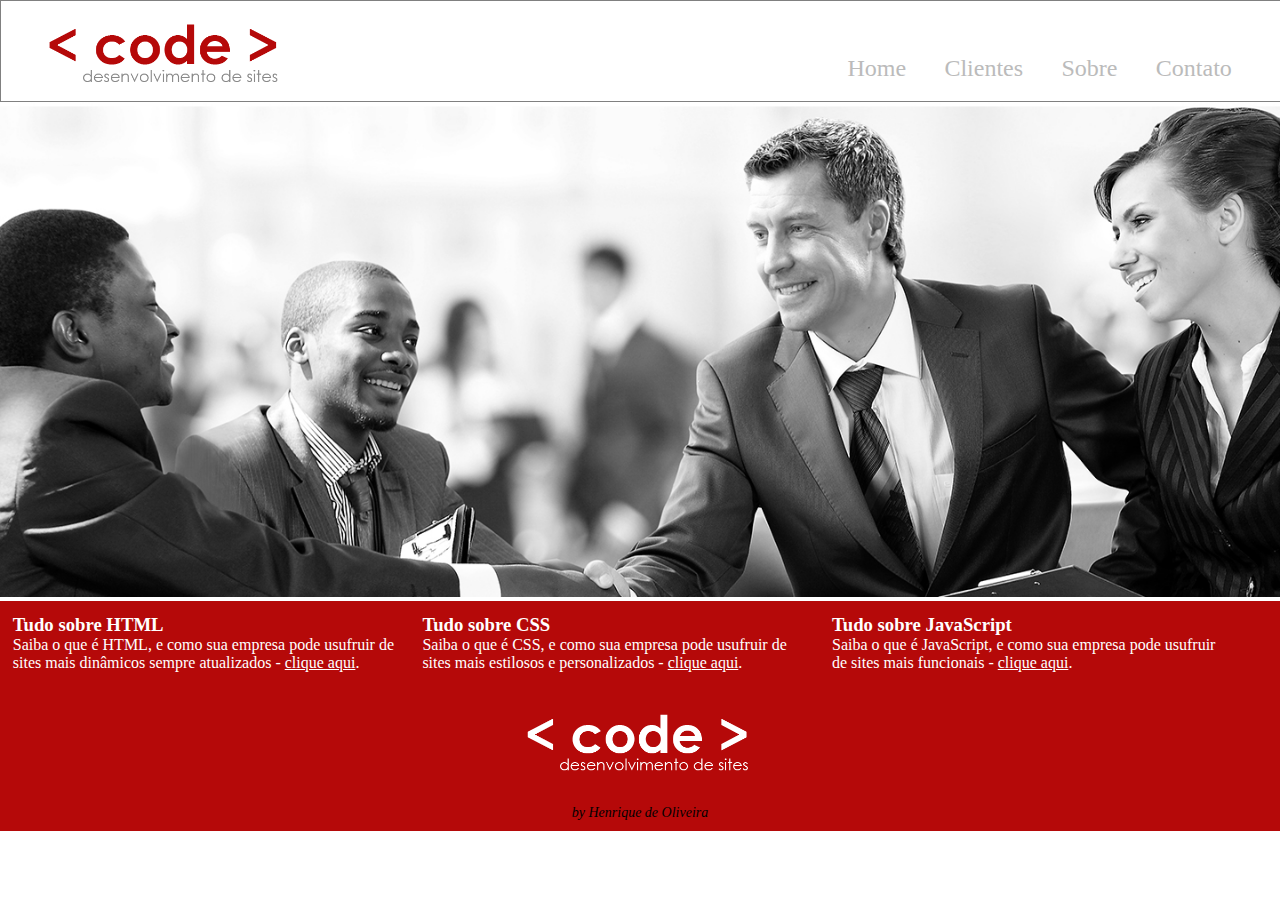
<file: index.html>
<!DOCTYPE html>
<html lang="pt-BR">

<head>
    <meta charset="UTF-8">
    <meta http-equiv="X-UA-Compatible" content="IE=edge">
    <meta name="viewport" content="width=device-width, initial-scale=1.0">
    <title>Code - Home</title>
    <link rel="stylesheet" type="text/css" href="./styles/style.css">
    <link rel="icon" href="./Imagens/logo.png" type="image/png">
    <style>
        @media screen and (max-width: 800px) {
            header{
                position: relative;
                padding: 35px;
                width: 60%;
                float: left;
                text-align: left;
            }
            header .logo{
                width: 0;
            }
            .modalDialog div{
                
                width:40%;
            }
        }
    </style>
</head>

<body>
    <div class="container-principal">
        <header>
            <div class="logo">
                <a href="index.html">
                    <img src="./Imagens/logo.png" alt="logo home">
                </a>
            </div>
            <nav>
                <ul>
                    <li><a href="#topo">Home</a></li>
                    <li><a href="clientes.html">Clientes</a></li>
                    <li><a href="sobre.html">Sobre</a></li>
                    <li><a href="contato.html">Contato</a></li>
                </ul>
            </nav>
        </header>
        <section id="banner">
            <img src="./Imagens/banner.jpg" alt="banner">
        </section>
        <div id="openmodal" class="modalDialog">
            <div>
                <a href="#close" class="close"> X </a>
                <h1>TUDO SOBRE HTML</h1>
                <p>HTML abreviação para a expressão inglesa HyperText Markup Language, que significa: "Linguagem de
                    Marcação de Hipertexto" é uma linguagem de marcação utilizada na construção de páginas na Web.
                    Documentos HTML podem ser interpretados por navegadores. A tecnologia é fruto da junção entre os
                    padrões HyTime e SGML. </p>
                <img src="./Imagens/html5.png" alt="logo html">
            </div>
        </div>
        <div id="openmodal2" class="modalDialog">
            <div>
                <a href="#close" class="close"> X </a>
                <h1>TUDO SOBRE CSS</h1>
                <p>Cascading Style Sheets é um mecanismo para adicionar estilo a um documento web. O código CSS pode ser
                    aplicado diretamente nas tags ou ficar contido dentro das tags <em>style</em>. Também é possível, em
                    vez de colocar a formatação dentro do documento, criar um link para um arquivo CSS que contém os
                    estilos.</p>
                <img src="./Imagens/css.png" alt="logo css">
            </div>
        </div>
        <div id="openmodal3" class="modalDialog">
            <div>
                <a href="#close" class="close"> X </a>
                <h1>TUDO SOBRE JAVASCRIPT</h1>
                <p>JavaScript é uma linguagem de programação interpretada estruturada, de script em alto nível com
                    tipagem dinâmica fraca e multiparadigma. Juntamente com HTML e CSS, o JavaScript é uma das três
                    principais tecnologias da World Wide Web.</p>
                <img src="./Imagens/js.png" alt="logo js">
            </div>
        </div>
        <footer>
            <div class="footer-text">
                <h3>Tudo sobre HTML</h3>
                <p>Saiba o que é HTML, e como sua empresa pode usufruir de sites mais dinâmicos sempre atualizados -
                    <a href="#openmodal">clique aqui</a>.
                </p>
            </div>
            <div class="footer-text">
                <h3>Tudo sobre CSS</h3>
                <p>Saiba o que é CSS, e como sua empresa pode usufruir de sites mais estilosos e personalizados -
                    <a href="#openmodal2">clique aqui</a>.
                </p>
            </div>
            <div class="footer-text">
                <h3>Tudo sobre JavaScript</h3>
                <p>Saiba o que é JavaScript, e como sua empresa pode usufruir de sites mais funcionais -
                    <a href="#openmodal3">clique aqui</a>.
                </p>
            </div>
        </footer>
        <div id="pe">

            <img id="imgpe" src="./Imagens/logofooter.png" alt="">
            <p id="assin"><a id="assi" href=""><em>by Henrique de Oliveira</em></a></p>

        </div>
    </div>
</body>

</html>
</file>
<file: styles/style.css>
* {
    margin: 0px;
    padding: 0px;
}

.container-principal {
    font-family: 'verdana';
    color: #777;
}

header {
    width: 100%;
    height: 100px;
    background-color: #fff;
    position: relative;
    top: 0;
    border: 1px solid gray;
}

.logo {
    position: absolute;
    width: 300px;
    height: auto;
}

.logo img {
    width: 90%;
    margin-left: 10%;
}

nav {
    position: absolute;
    right: 30px;
    bottom: 0px;
}

nav ul li {
    float: left;
    color: #fff;
    width: auto;
    margin: 0.8em;
    font-size: 1.5em;
    font-family: "Verdana";
    list-style: none;
}

nav ul li a {
    text-decoration: none;
    color: #bbb;
}

nav ul li a:hover {
    color: #b13030;
}

#banner {
    width: 100%;
}

#banner img {
    width: 100%;
    margin-bottom: 0;
}

.modalDialog {
    position: fixed;
    font-family: 'verdana';
    top: 0;
    right: 0;
    bottom: 0;
    left: 0;
    background: rgba(181, 9, 9, 0.8);
    z-index: 99999;
    opacity: 0;
    -webkit-transition: opacity 400ms ease-in;
    -moz-transition: opacity 400ms ease-in;
    transition: opacity 400ms ease-in;
    pointer-events: none;
    display: none;
}

.modalDialog:target {
    display: block;
    opacity: 1;
    pointer-events: auto;
}

.modalDialog div {
    width: 500px;
    position: relative;
    margin: 5% auto;
    padding: 5px 20px 13px 20px;
    -webkit-border-radius: 12px;
    -moz-border-radius: 12px;
    border-radius: 10px;
    background-color: #fff;
}

.modalDialog p {
    text-align: justify;
    margin-top: 5%;
    margin-bottom: 5%;
}

.modalDialog img {
    width: 50%;
    position: relative;
    margin-left: 25%;
}

.close {
    background-color: #606061;
    color: #FFFFFF;
    line-height: 25px;
    position: absolute;
    right: -12px;
    text-align: center;
    top: -10px;
    width: 24px;
    text-decoration: none;
    font-weight: bold;
    -webkit-border-radius: 12px;
    -moz-border-radius: 12px;
    border-radius: 12px;
}

.close:hover {
    background-color: #b50909;
}

footer {
    width: 100%;
    height: 18%;
    background-color: #b50909;
    color: #fff;
    position: relative;
    float: left;
    font-family: 'verdana';
}

footer .footer-text {
    width: 30%;
    margin: 1%;
    position: relative;
    float: left;
}

footer .footer-text a {
    color: #fff;
}

.color-page {
    background-color: #ddd;
}

.img-titulo {
    width: 20%;
    height: auto;
    margin-bottom: 10px;
    position: relative;
    float: left;
    margin-right: 5%;
}

.img-titulo img {
    width: 90%;
    margin-left: 10%;
    margin-top: 50px;
}

#clientes-code {
    background-color: #ddd;
    width: 75%;
    position: relative;
    float: left;
    text-align: center;
}

#clientes-code .config-clientes {

    width: 40%;
    border: 1px solid #b50909;
    margin-left: 1.5%;
    padding: 1%;
    float: left;
    margin-top: 30px;
    background-color: #fff
}

#clientes-code .config-clientes img {

    width: 40%;
    padding: 10px;
}

#clientes-code .config-clientes p {
    width: 90%;
    margin-left: 5%;
    font-size: 1.2em;
    margin-bottom: 20px;
    text-align: center;
}

#clientes-code .config-clientes p a {
    color: #111;
    text-align: center;
}

#txt-contato {

    width: 100%;
    height: 100%;
    font-family: 'Verdana';
}

#txt-contato form {
    font-family: 'Verdana';
    border: 1px solid #b50909;
    border-radius: 3px;
    width: 38%;
    position: relative;
    float: left;
    background-color: #fff;
    padding: 2%;
    top: 5%;
    min-height: 400px;
}

#txt-contato form label {
    font-weight: bold;
}

#txt-contato form input {
    max-width: 100%;
    width: 99%;
    height: 30px;
    margin-top: 10px;
    margin-bottom: 15px;
    border: solid #b50909 1px;
    padding-left: 1%;
}

#txt-contato form textarea {
    max-width: 100%;
    width: 99%;
    border: solid #b50909 1px;
    padding-left: 1%;
    min-height: 100px;
}

#txt-contato form button {
    width: 30%;
    height: auto;
    cursor: pointer;
    background-color: #b50909;
    color: #fff;
    font-size: 1.5em;
    padding: 15px 0 15px 0;
    margin-left: 35%;
    margin-top: 1%;
}

#txt-contato #conta-data {
    border: solid black 1px;
    border-radius: 3px;
    width: 26%;
    position: relative;
    float: left;
    padding: 2%;
    background-color: #b50909;
    color: #fff;
    top: 5%;
    margin-left: 1.5%;
    height: 400px;
    text-align: center;
}

#txt-contato #conta-data h3 {
    color: #fff;
    text-align: center;
}

#txt-contato #conta-data h5 {
    margin-top: 6%;
    margin-bottom: 4%;
    vertical-align: middle;
}

#txt-contato #conta-data h5 img {
    width: 50px;
}

#assin {
    text-align: center;
    font-family: "Verdana";
    font-size: 14px;
    float: center;
}

#assi {
    text-decoration: none;
    color: black;
}

#assi:hover {
    text-decoration: none;
    color: red;
}

#pe {
    background-color: #b50909;
    padding: 10px;
    text-align: center;
}



#imgpe {
    width: 250px;
    right: 50%;
    left: 50%;
    padding: 10px;
}

.links {
    text-decoration: none;
    color: white;
}

.links:hover {
    text-decoration: none;
    color: red;
}

#asdasd {
    width: 2500px;
}

#container-sobre {
    border: solid #b50909 1px;
    background-color: white;
    display: inline-block;
    position: relative;
    margin-right: 5px;
    padding: 10px;
    width: 70%;
}

#txt-sobre {
    color: black;
    font-size: 1.2em;
    margin-right:5px;
    font-family: "Verdana";
    text-align: center;
}

#img-sobre{
    width: 350px;
}
</file>
